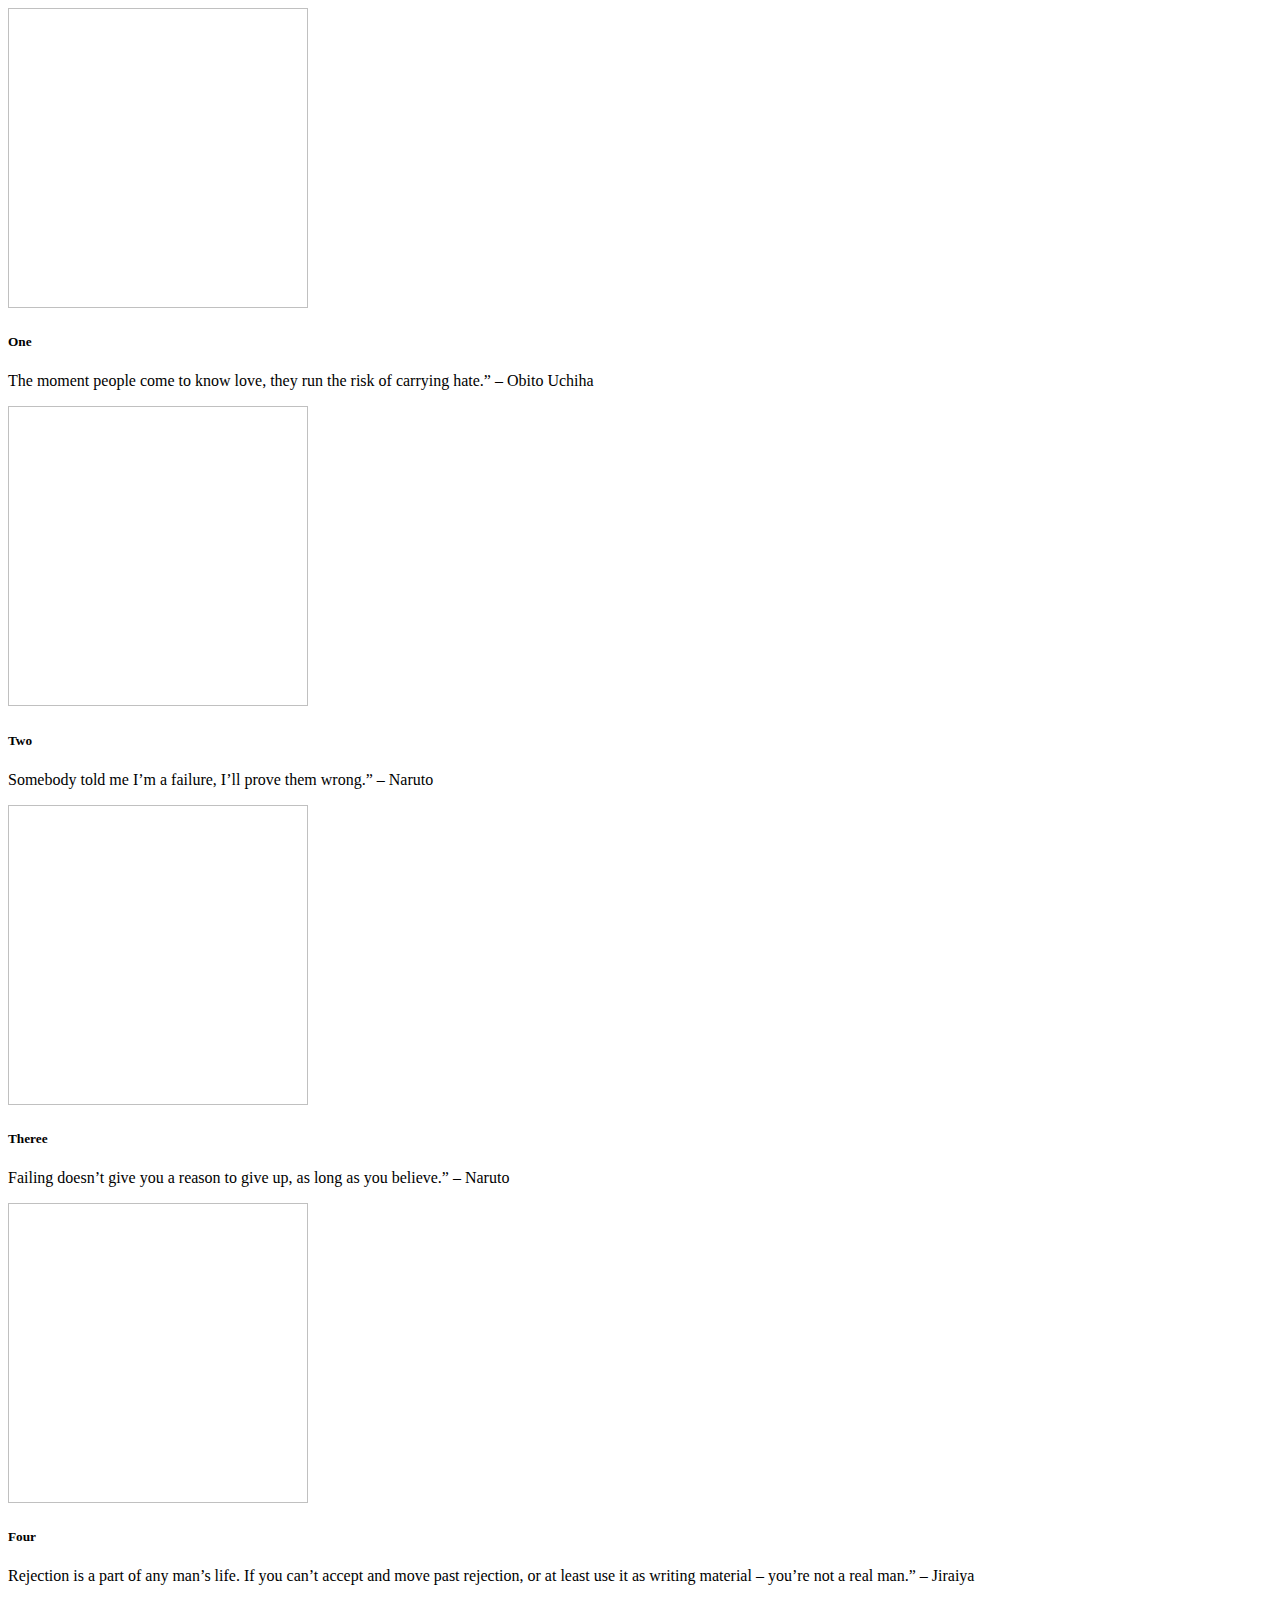
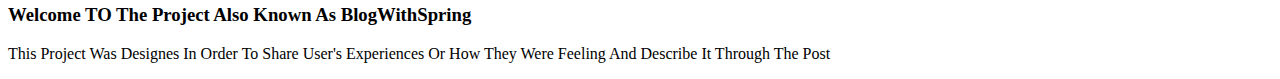
<file: blogwithspring/target/classes/templates/views/index.html>
<!DOCTYPE html>
<html xmlns:th="http://www.thymeleaf.org">
<head th:replace="/fragment/head::head">
<meta charset="UTF-8">
<title>Insert title here</title>
</head>
<body
	style="background-image: url('https://img.freepik.com/free-photo/anime-moon-landscape_23-2151645908.jpg?t=st=1734326173~exp=1734329773~hmac=bef3e2374b98e2d9a63ae5dd5c44de706380af4fb9eb7ca7fc46d1911b64a318&w=1380');">

	<nav th:replace="/fragment/head::navbar1"></nav>
	 

	<!--  
<div id="carouselExampleFade" class="carousel slide carousel-fade">
  <div class="carousel-inner">
    <div class="carousel-item active">
      <img width="300px" height="300px" th:src="@{https://img.freepik.com/free-vector/realistic-samurai-illustrated-background_52683-69459.jpg?ga=GA1.1.772201089.1734307008&semt=ais_hybrid}" class="d-block w-100" alt="...">
    </div>
    <div class="carousel-item">
      <img width="300px" height="300px" th:src="@{https://img.freepik.com/free-vector/red-dragon-rock-with-road-after-sunset_107791-5341.jpg?ga=GA1.1.772201089.1734307008&semt=ais_hybrid}" class="d-block w-100" alt="...">
    </div>
    <div class="carousel-item">
      <img width="300px" height="300px" th:src="@{https://img.freepik.com/premium-vector/anime_272430-491.jpg?ga=GA1.1.772201089.1734307008&semt=ais_hybrid}" class="d-block w-100" alt="...">
    </div>
  </div>
  <button class="carousel-control-prev" type="button" data-bs-target="#carouselExampleFade" data-bs-slide="prev">
    <span class="carousel-control-prev-icon" aria-hidden="true"></span>
    <span class="visually-hidden">Previous</span>
  </button>
  <button class="carousel-control-next" type="button" data-bs-target="#carouselExampleFade" data-bs-slide="next">
    <span class="carousel-control-next-icon" aria-hidden="true"></span>
    <span class="visually-hidden">Next</span>
  </button>
</div>
-->

	<div class="container d-flex mt-5 ">
		<div class="card px-2 ">
			<img alt="" width="300px" height="300px"
				th:src="@{https://img.freepik.com/premium-vector/proanto-design_863867-2043.jpg?ga=GA1.1.772201089.1734307008&semt=ais_hybrid}">
			<div class="card-body">
				<h5 class="card-title">One</h5>
				<p class="card-text">The moment people come to know love, they
					run the risk of carrying hate.” – Obito Uchiha</p>
			</div>
		</div>

		<div class="card px-2 ">
			<img width="300px" height="300px" alt=""
				th:src="@{https://img.freepik.com/premium-vector/anime_272430-501.jpg?ga=GA1.1.772201089.1734307008&semt=ais_hybrid}">
			<div class="card-body">
				<h5 class="card-title">Two</h5>
				<p class="card-text">Somebody told me I’m a failure, I’ll prove
					them wrong.” – Naruto</p>
			</div>
		</div>


		<div class="card px-2 ">
			<img width="300px" height="300px" alt=""
				th:src="@{https://img.freepik.com/premium-vector/poster-comic-book-character-with-red-background_1038506-79635.jpg?ga=GA1.1.772201089.1734307008&semt=ais_hybrid}">
			<div class="card-body">
				<h5 class="card-title">Theree</h5>
				<p class="card-text">Failing doesn’t give you a reason to give
					up, as long as you believe.” – Naruto</p>
			</div>
		</div>


		<div class="card px-2 ">
			<div class="text-center">
				<img width="300px" height="300px" alt=""
					th:src="@{https://img.freepik.com/premium-vector/cartoon-drawing-man-with-sword-his-hand_961307-58195.jpg?ga=GA1.1.772201089.1734307008&semt=ais_hybrid}">
			</div>
			<div class="card-body">
				<h5 class="card-title">Four</h5>
				<p class="card-text">Rejection is a part of any man’s life. If
					you can’t accept and move past rejection, or at least use it as
					writing material – you’re not a real man.” – Jiraiya</p>
			</div>
		</div>

	</div>


	<div class="text-center bg-light container mt-3 p-3" >
		<div class="container">
		
		<h3>Welcome TO The Project Also Known As BlogWithSpring</h3>
		<p>This Project Was Designes In Order To Share User's Experiences Or How They Were Feeling And Describe It Through The Post</p>
		
		</div>
	</div>
</body>
</html>
</file>
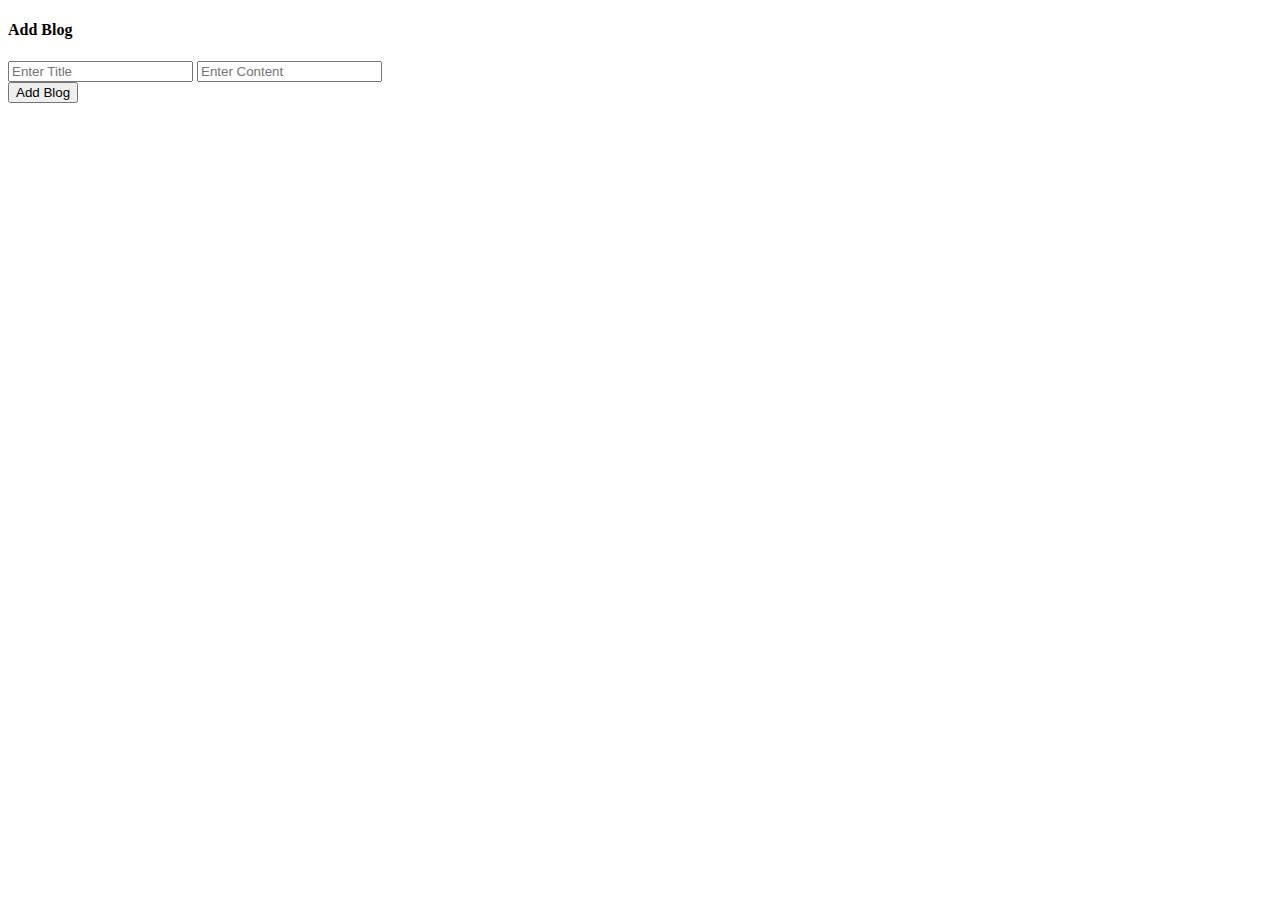
<file: blogwithspring/target/classes/templates/views/addblog.html>
<!DOCTYPE html>
<html xmlns:th="http://www.thymeleaf.org">
<head th:replace="/fragment/head::head">
<meta charset="UTF-8">
<title>Insert title here</title>
</head>
<body>
<nav th:replace="/fragment/head::navbar1">

</nav>


<div class="card addblog">
	<div class="card-body">
	<h4 class="">Add Blog</h4>
		<form th:action="@{/addblog}" method="post" th:object="${addblog}">
			<input name="title" class="form-control mt-2 mb-2" type="text" placeholder="Enter Title" required="required" />
			<input name="content" class="form-control " type="text" placeholder="Enter Content" required="required" />
			<div class="text-center mt-3">
				<button class="btn btn-outline-success" >Add Blog</button>
			</div>
		</form>
	
	</div> 


</div>

</body>
</html>
</file>
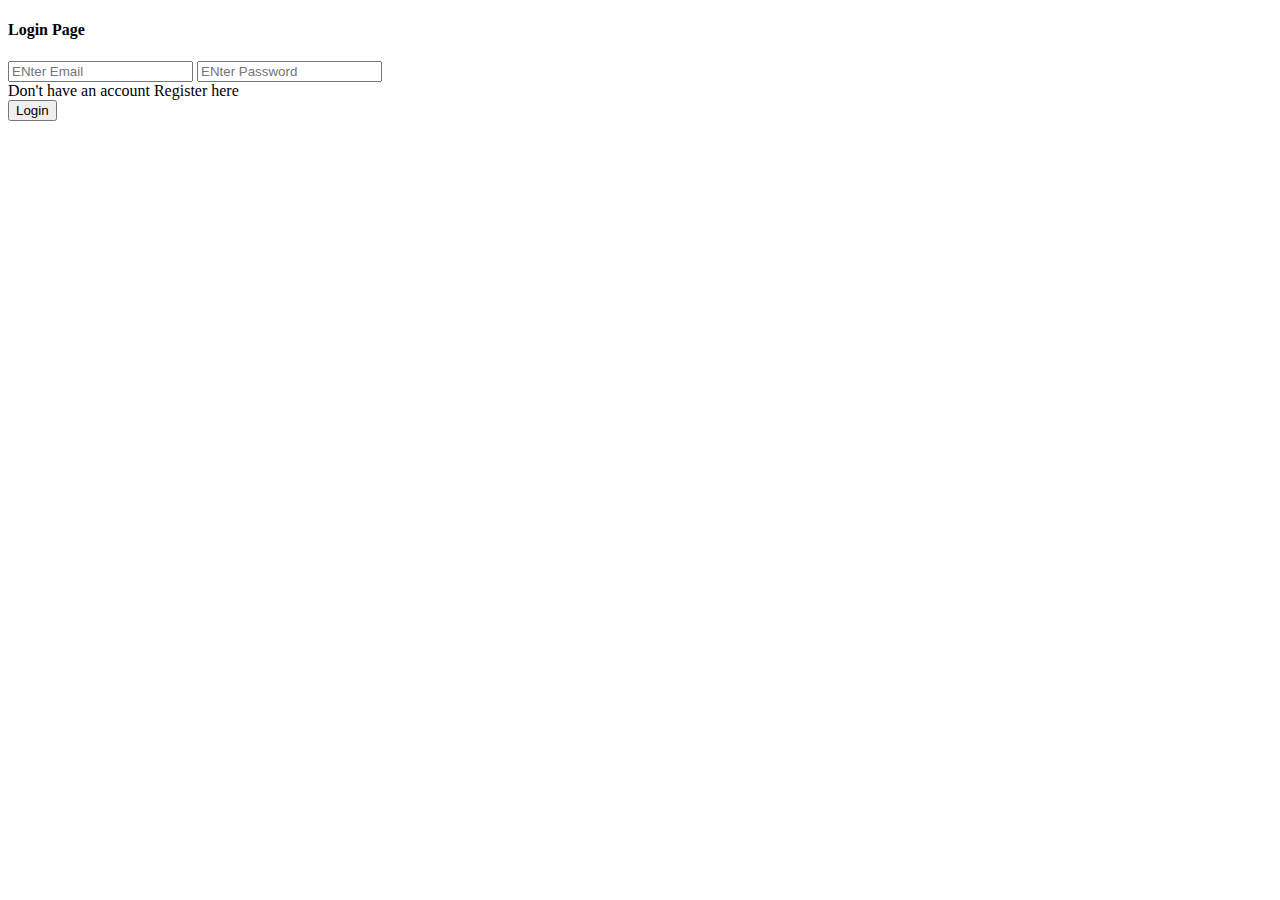
<file: blogwithspring/target/classes/templates/views/login.html>
<!DOCTYPE html>
<html xmlns:th="http://www.thymeleaf.org">
<head th:replace="/fragment/head::head">
<meta charset="UTF-8">
<title>Insert title here</title>
</head>
<body>


<div class="container addblog">
	
	<div class="card p-5">
	<h4>Login Page</h4>
	 	<form th:action="@{/login}" method="post">
	 	
	 		<input type="text" class="form-control mt-2 mb-2" name="email" placeholder="ENter Email"  required="required"/>
	 	<input type="password" class="form-control mt-2 mb-2" name="password" placeholder="ENter Password"  required="required">
	 	<div>
		 	<span>Don't have an account</span> <a th:href="@{/register}"> Register here</a>
		 </div>
	 	<div class="text-center mt-3">
	 		<button class=" btn btn-outline-success" type="submit">Login</button>
	 	</div> 
	 	</form>
	</div>

</div>

</body>
</html>
</file>
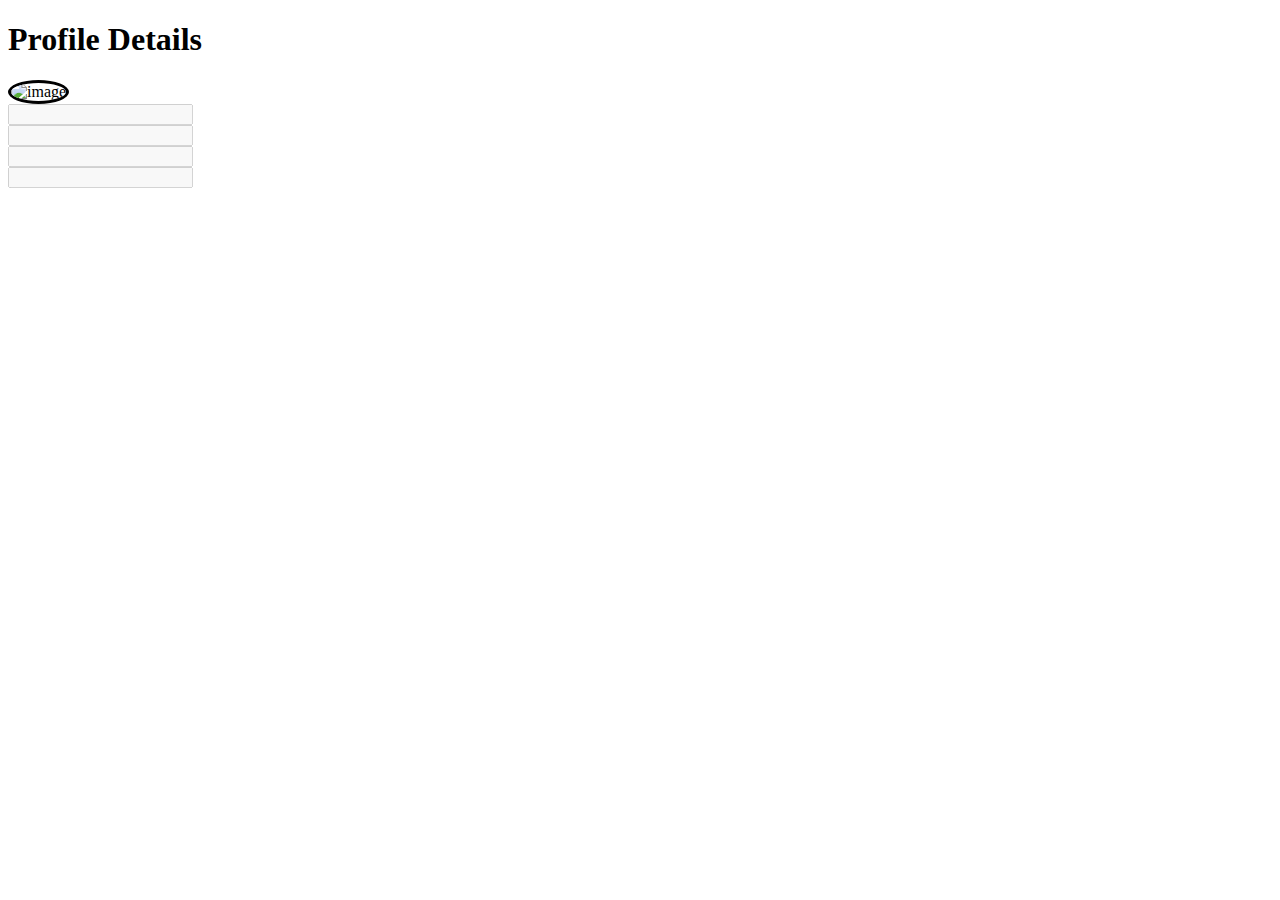
<file: blogwithspring/target/classes/templates/views/profile.html>
<!DOCTYPE html>
<html xmlns:th="http://www.thymeleaf.org">
<head th:replace="/fragment/head::head">
<meta charset="UTF-8">
<title>Insert title here</title>
</head>
<body>
<nav th:replace="/fragment/head::navbar1">

</nav>





<div class="">
	<div class="">
		 
		 <div class=" profile card p-3 text-center" >
		 <div class="mb-2 text-center">
		 <h1 class="bg-success">Profile Details</h1>
			 <img  width="200px" height="200px" alt="image" th:src="@{/images/defaultp.jpg}" style="border-radius: 100%; border-color: black; border-style: solid;"  class="">
	
</div>
<div class="">
	<form action="" th:object="${details}">
		<input class="form-control" type="text" name="name" th:field="*{name}" disabled="disabled"> <br>
		<input class="form-control" type="text" name="email" th:field="*{email}" disabled="disabled"> <br>
		<input class="form-control" type="text" name="dob" th:field="*{dob}" disabled="disabled"> <br>
		<input class="form-control" type="text" name="address" th:field="*{address}" disabled="disabled"> <br>
	</form>
	</div>
</div>
	</div>
	 
</div>



</body>
</html>
</file>
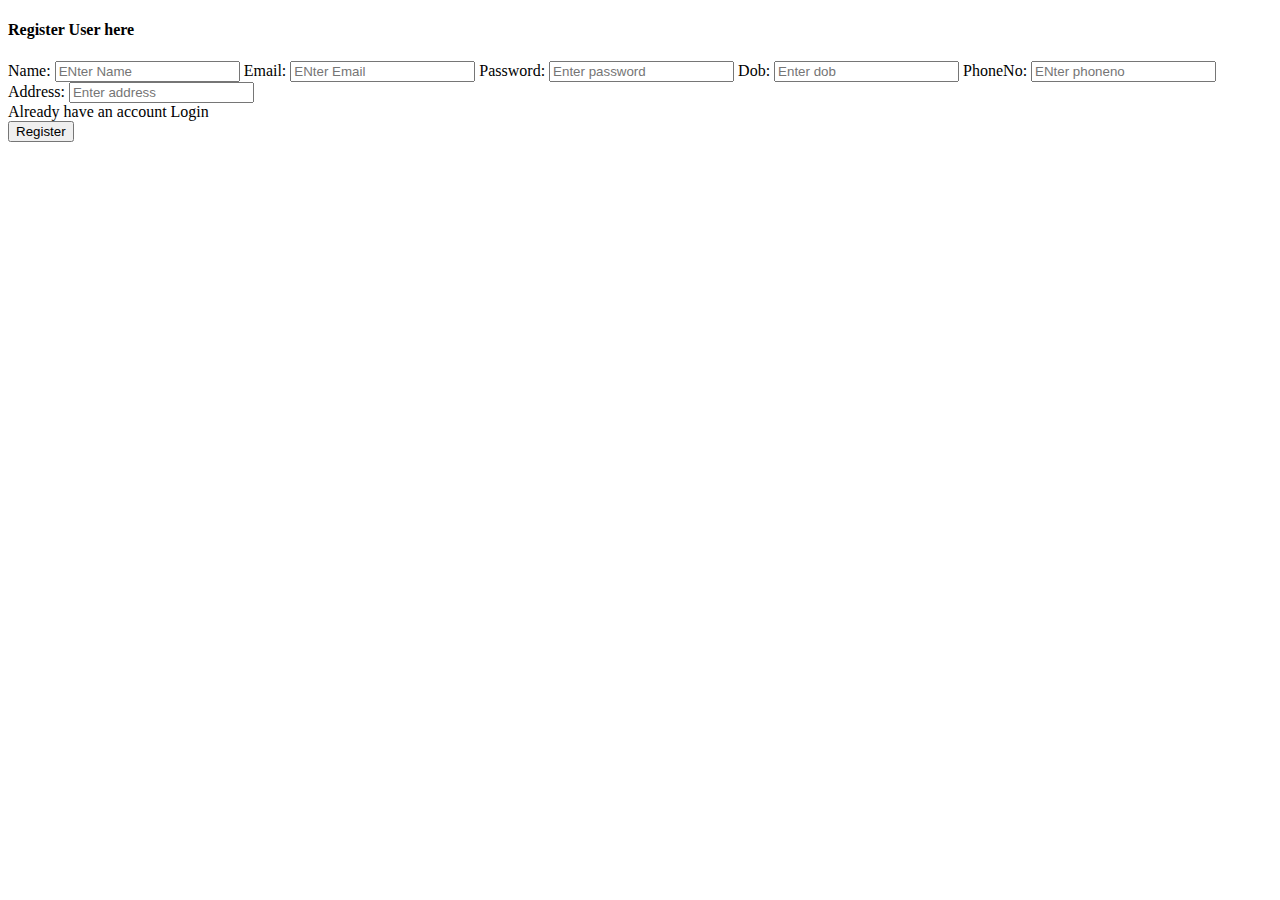
<file: blogwithspring/target/classes/templates/views/register.html>
<!DOCTYPE html>
<html xmlns:th="http://www.thymeleaf.org">
<head th:replace="/fragment/head::head">
<meta charset="UTF-8">
<title>Insert title here</title>
</head>
<body>

<div class="container">
	<div class="card p-4 registerform">
	<h4 class="container bg-success p-2 px-4">Register User here</h4>
		<form  th:action="@{/register}" method="post" th:object="${register}">
			<label>Name:</label>
			<input  type="text" name="name" placeholder="ENter Name" class="form-control mt-2 mb-2" />
			<label>Email:</label>
			<input type="email" name="email" placeholder="ENter Email" class="form-control mt-2 mb-2" />
			<label>Password:</label>
			<input type="password" name="password" placeholder="Enter password" class="form-control mt-2 mb-2" />
			<label>Dob:</label>
			<input type="text" name="dob" placeholder="Enter dob" class="form-control mt-2 mb-2" />
			<label>PhoneNo:</label>
			<input type="text" name="phoneno" placeholder="ENter phoneno" class="form-control mt-2 mb-2" />
			<label>Address:</label>
			<input type="text" name="address" placeholder="Enter address" class="form-control mt-2 mb-2" /> 
			<div class="mt-2 mb-2"> <span>Already have an account</span> <a th:href="@{/login}">Login</a> </div>
			<div class="text-center"> <button class="btn btn-outline-success" type="submit">Register</button> </div>
		</form>
	</div>

</div>

</body>
</html>
</file>
